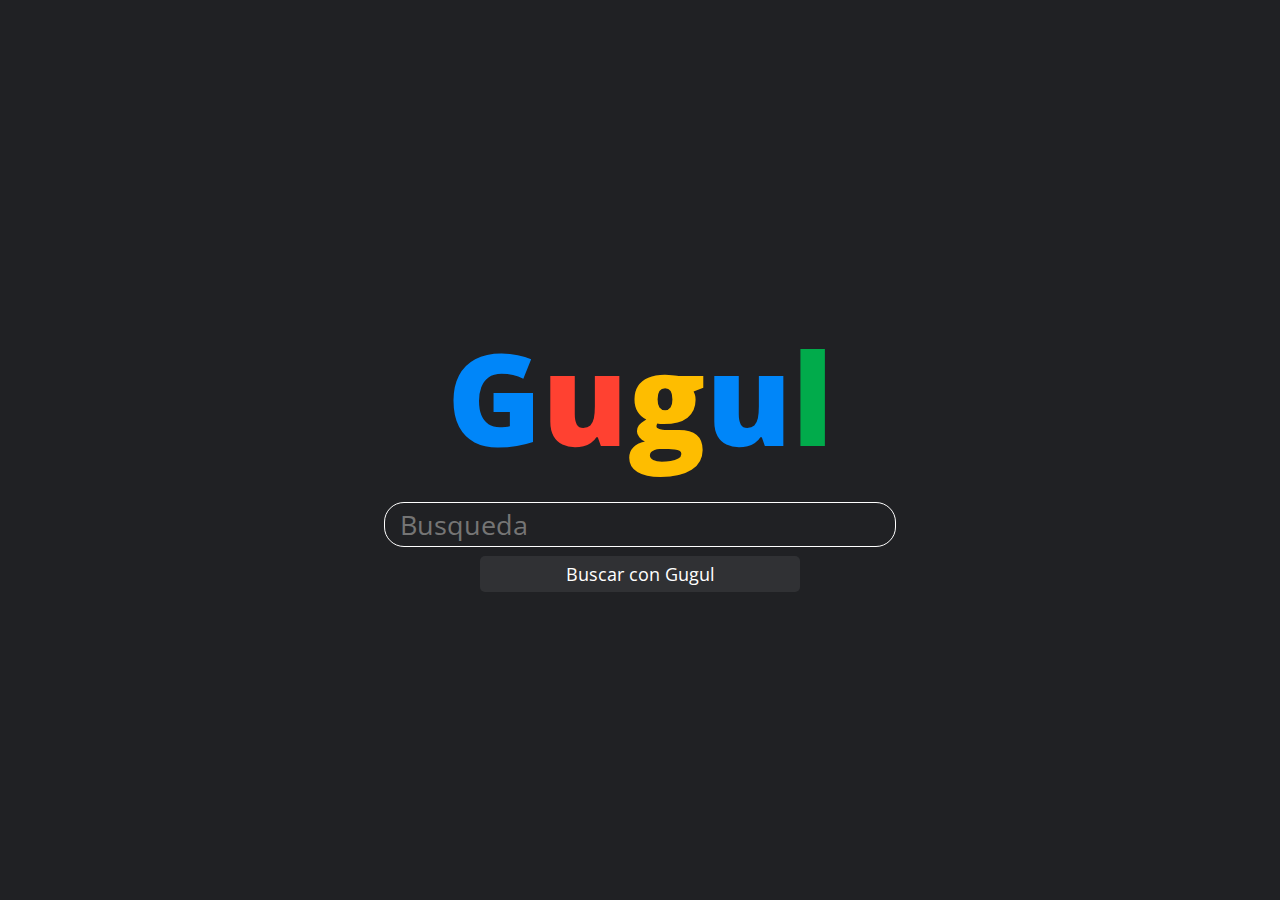
<file: templates/index.html>
<html lang="en">
<head>
    <meta charset="UTF-8">
    <meta name="viewport" content="width=device-width, initial-scale=1.0">
    <link rel="stylesheet" href="/static/css/style.css">
    <title>Gugul</title>
</head>
<body>
    <div class="logo-container">
        <div class="logo">
            <span style="color:#0086F9">G</span>
            <span style="color:#FF4131">u</span>
            <span style="color:#FEBD00">g</span>
            <span style="color:#0086F9">u</span>
            <span style="color:#01AB4B">l</span>
        </div>
        <form action="/search" class="search-container" method="post">
            <input class="search-input" name="busqueda" type="text" placeholder="Busqueda">
            <a class="search-button"><button>Buscar con Gugul</button></a>
        </form>
    </div>
    <!--
    <main class="main">
        <img src="/static/images/google.svg" alt="logo here" width="30%" class="logo">
        <div class="box">
            <input type="image" name="search-boton" src="/static/images/search.jpeg" alt="icon-search" class="icon-search">
            <input type="text" name="search-text" class="tsearch" id="words">
        </div>

        <div id="pages" class="container">
            <p>Resultados:</p>    
        </div>

    </main>    
    <script src="/static/js/app.js"></script>
    -->
</body>
</html>
</file>
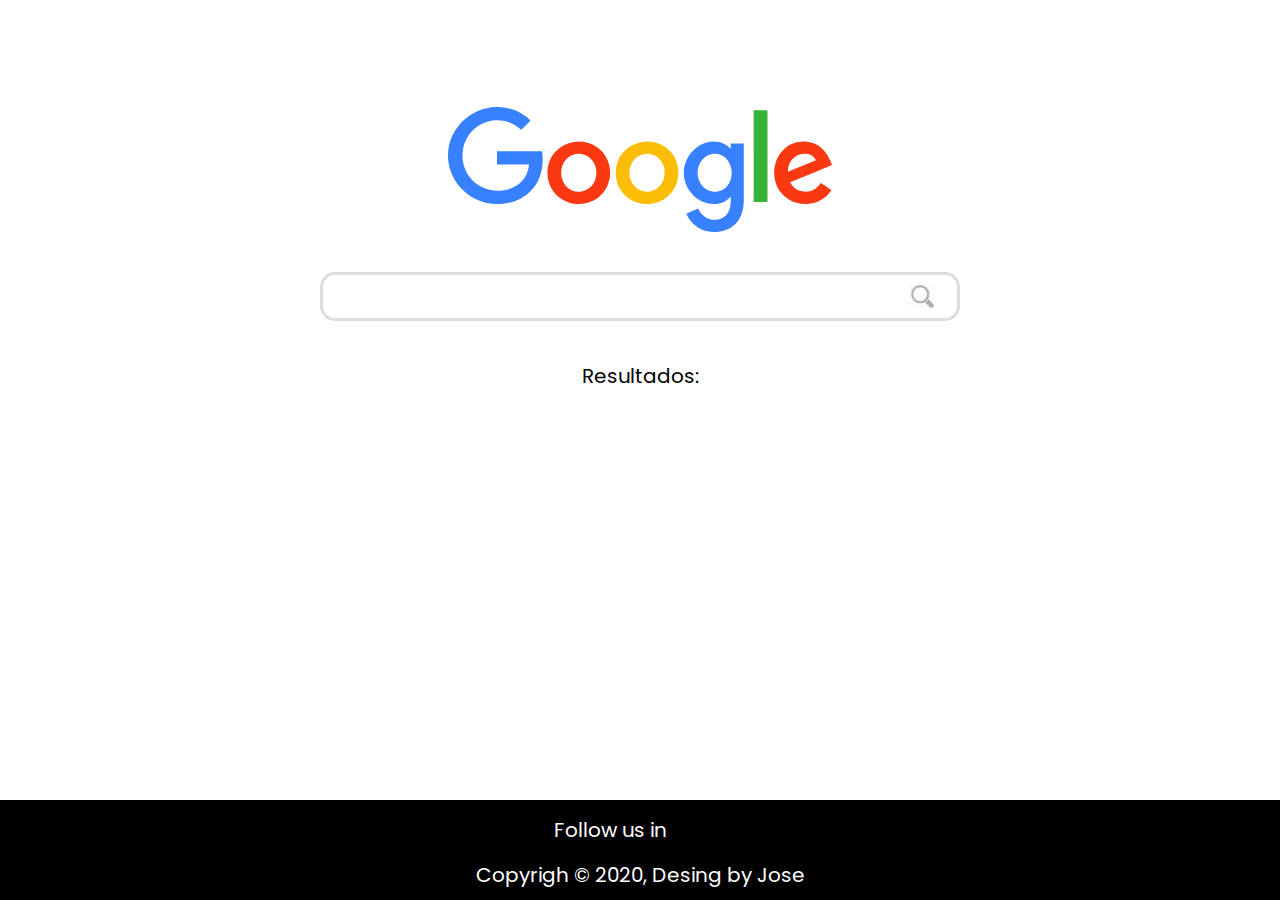
<file: templates/indexOriginal.html>
<html lang="en">
<head>
    <meta charset="UTF-8">
    <meta name="viewport" content="width=device-width, initial-scale=1.0">
    <script src="https://ajax.googleapis.com/ajax/libs/jquery/3.1.1/jquery.min.js"></script>
    <link href="https://fonts.googleapis.com/css?family=Poppins:400,500&display=swap" rel="stylesheet"/>
    <script src="//code.jquery.com/jquery-3.1.0.js"></script>
    <link rel="stylesheet" href="https://use.fontawesome.com/releases/v5.7.2/css/all.css"
      integrity="sha384-fnmOCqbTlWIlj8LyTjo7mOUStjsKC4pOpQbqyi7RrhN7udi9RwhKkMHpvLbHG9Sr"
      crossorigin="anonymous"
    />
    <link rel="stylesheet" href="/static/css/styleOriginal.css">
    <title>Search Engine</title>
</head>
<body>
    <main class="main">
        <img src="/static/images/google.svg" alt="logo here" width="30%" class="logo">
        <div class="box">
            <input type="image" name="search-boton" src="/static/images/search.jpeg" alt="icon-search" class="icon-search">
            <input type="text" name="search-text" class="tsearch" id="words">
        </div>

        <div id="pages" class="container">
            <p>Resultados:</p>    
        </div>

    </main>    
    <footer>
        <div class="footer" >
            <div class="follow">
                <p>Follow us in</p>
                <a href="https://facebook.com">
                    <i class="fab fa-facebook"></i>
                </a>
                <a href="https://twitter.com">
                    <i class="fab fa-twitter"></i>
                </a>
                <a href="https://linkedin.com">
                    <i class="fab fa-linkedin"></i>
                </a>
            </div>   
             <p>Copyrigh &copy; 2020, Desing by Jose</p>
        </div> 
    </footer>
    <script src="/static/js/app.js"></script>       
</body>
</html>
</file>
<file: static/css/style.css>
@import url('https://fonts.googleapis.com/css2?family=Open+Sans:wght@400,800&display=swap');

:root {
    --input_size: 100vh;
    --result_size: 70vh;
}

* {
    font-family: 'Open Sans', sans-serif;
    font-weight: 400;
    margin: 0%;
    padding: 0%;
}

.logo-container {
    display: flex;
    height: var(--input_size);
    width: 100%;
    flex-direction: column;
    justify-content: center;
    position: fixed;
    top: 0;
    background-color: #202124;
}

.logo {
    display: flex;
    align-items: center;
    text-align: center;
    justify-content: center;
}

.search-container {
    display: flex;
    flex-direction: column;
    padding-top: 2vh;
    display: flex;
    align-items: center;
    justify-content: center;
}

.search-input {
    width: 40vw;
    height: 5vh;
    border-radius: 20px;
    /*background:transparent;*/
    color: #fff;
    background: transparent;
    border-width: 1px;
    border-style: solid;
    border-color: #fff;
    padding-left: 15px;
    font-size: 3vh;
}

.logo span {
    font-weight: 800;
    font-size: 10vw;
}

.resultados-container {
    margin-top: var(--input_size);
    background-color: #e9ecef;
    height: var(--result_size);
}

.search-button {
    overflow: 0;
    color: black;
    padding-top: 1vh;
    /*width: 200px;
    height: 35px;*/
    width: 25vw;
    height: 4vh;
}

.search-button button {
    border-radius: 5px;
    height: 100%;
    width: 100%;
    border: 0;
    background-color: #303134;
    color: #fff;
    cursor: pointer;
    border-style: solid;
    border-width: 1px;
    border-color: transparent;
    font-size: 2vh;
}

.search-button button:hover {
    border-color: #fff;
}
</file>
<file: static/css/styleOriginal.css>
body {
    display: flex;
    flex-direction: column;
    min-height: 100vh;
    font-family: 'Poppins', sans-serif;
}

* {
    margin: 0px;
    padding: 0px;
    box-sizing: border-box;
}

main {
    flex: 1;
}

main .logo {
    display: block;
    margin: 0px auto;
    margin-top: 107px;   
}

.box {
    width: 100%;
    position: relative; 
    text-align: center;
    margin-top: 40px;
    display: flex;
    justify-content: center;
}

.box .tsearch {
    display: block;
    border: 3px solid #ddd;
    color: rgba(20, 18, 18, 0.87);
    font-size: 20px;
    padding: 10px;
    padding-left: 20px;
    border-radius: 15px;
    width: 50%;
    outline: none;
}

.container {
    display: block;
    margin: 0px auto;
    padding-bottom: 40px;
}

#pages p {
    text-align: center;
    padding-top: 40px;
    font-size: 20px;
}

.box .icon-search {
    width: 25px;
    opacity: .4;
    position: absolute;
    top: 12px;
    left: 14px;
    outline: none;
    margin: 0 auto;
    margin-left: 70%;
}

#pages {
    display: block;
    margin: 0px auto;
    align-items: center;
}

.follow {
    display: flex;
    align-items: center;
    justify-content: center;
}

.follow * {
    margin: 5px;
}

.follow .fab {
    color: white;
    font-size: 25px;
    margin-top: 10px;
}

.footer {
    background-color: black;
    height: 100px;
    margin: 10px 0px 0px;
    text-align: center;
}

.footer p {
    color: #fff;
    font-size: 20px;
    padding-top: 10px;
}
</file>
